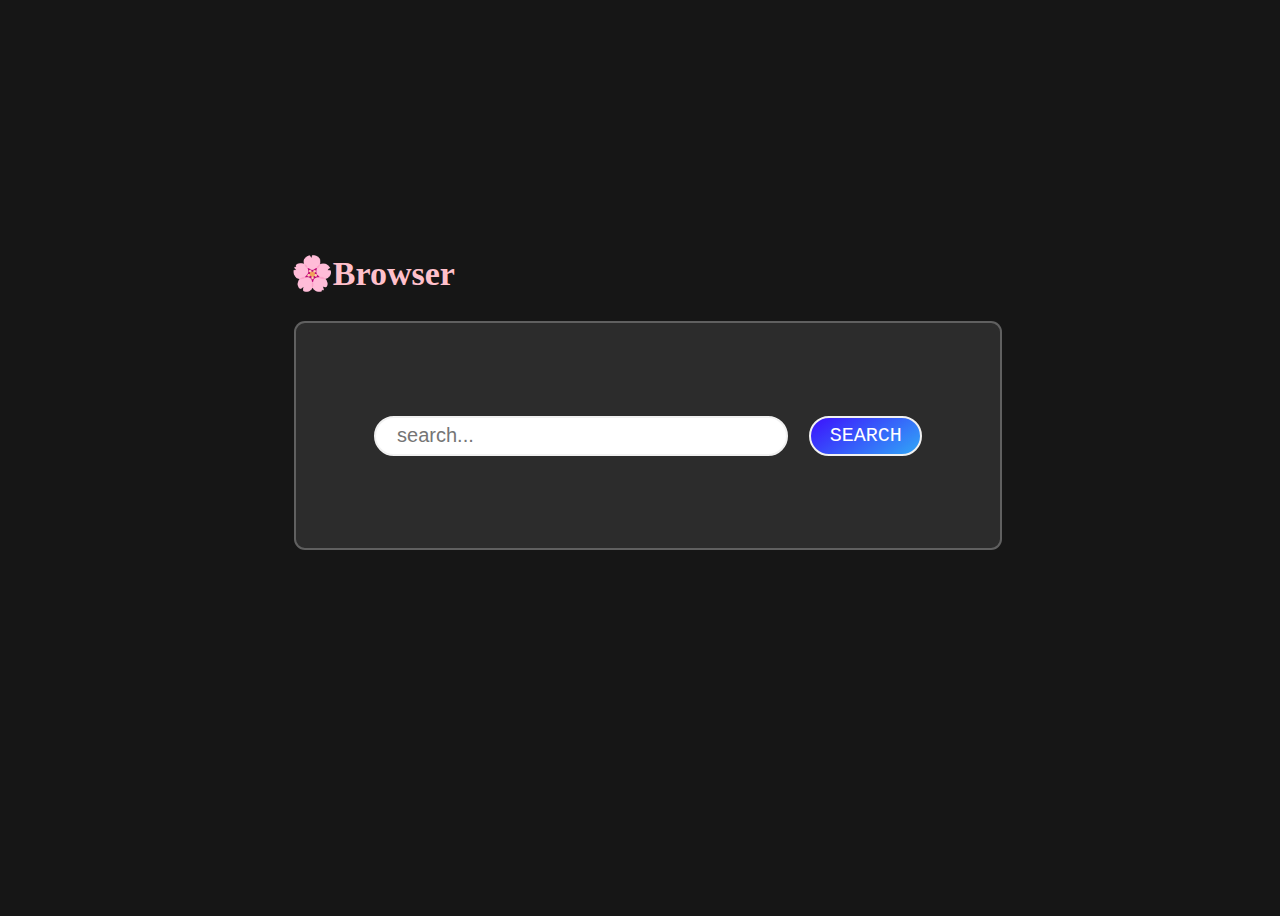
<file: index.html>
<!DOCTYPE html>
<html lang="en">
<head>
    <meta charset="UTF-8">
    <meta name="viewport" content="width=device-width, initial-scale=1.0">
    <title>SakBrowser - Home</title>
    <link rel="stylesheet" href="style.css">
</head>
<body>
    <h2 class="name">🌸Browser</h2>
    <div class="search">
        <input type="text" placeholder="search..." class="inputs">
        <button class="searchbtn">SEARCH</button>
    </div>
    <script src="script.js"></script>
</body>
</html>
</file>
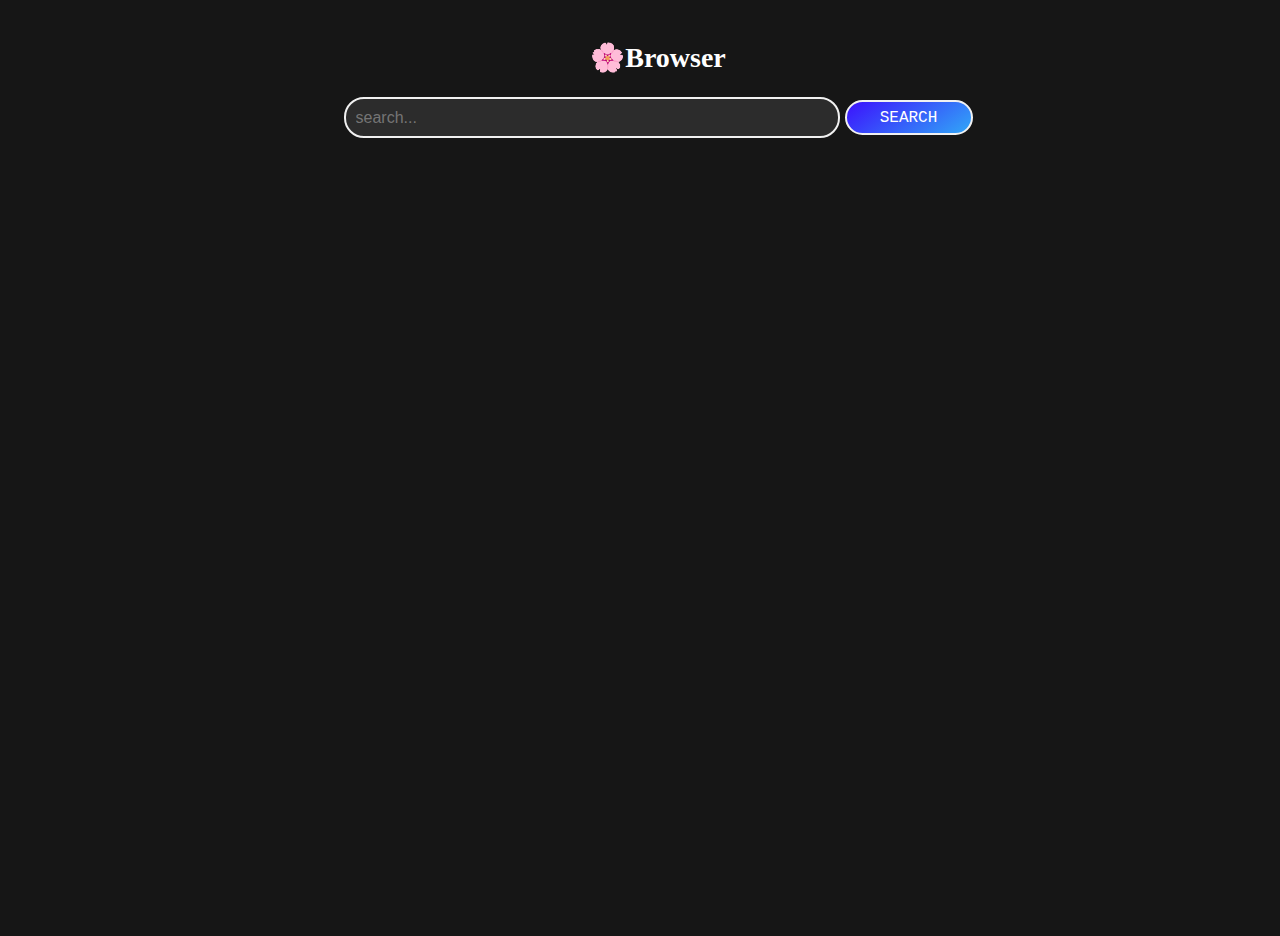
<file: results.html>
<!DOCTYPE html>
<html lang="en">
<head>
    <meta charset="UTF-8">
    <meta name="viewport" content="width=device-width, initial-scale=1.0">
    <title>SakBrowser - Results</title>
    <link rel="stylesheet" href="results.css">
    <script src="script.js" defer></script>
</head>
<body>
    <h2 class="name" onclick="window.location.href='index.html'">🌸Browser</h2>
    <div class="search">
        <input type="text" placeholder="search..." class="inputs">
        <button class="searchbtn">SEARCH</button>
    </div>
    <div id="results" class="results-container"></div>
</body>
</html>
</file>
<file: style.css>
body {
    width: 100vw;
    overflow: hidden;
    height: 100vh;
    display: flex;
    justify-content: center;
    align-items: center;
    flex-direction: column;
    background-color: rgb(22, 22, 22);
}

.search {
    width: 55%;
    height: 25%;
    background-color: rgb(44, 44, 44);
    border: solid 2px rgba(236, 236, 236, 0.274);
    border-radius: 11px;
    display: flex;
    align-items: center;
    justify-content: center;
    flex-direction: row;
    gap: 3%;
    margin-bottom: 11%;
}

.name {
    font-family: cursive;
    cursor: pointer;
    font-size: 34px;
    color: pink;
    margin-right: 43%;
}

.inputs {
    width: 55%;
    height: 15%;
    border-radius: 1000px;
    border: solid 2px rgb(241, 241, 241);
    outline: none;
    font-size: 20px;
    padding-left: 3%;
}

.searchbtn {
    width: 16%;
    height: 18%;
    border-radius: 1300px;
    border: solid 2px rgb(241, 241, 241);
    background: linear-gradient(145deg, rgb(60, 17, 253), rgb(49, 167, 247));
    cursor: pointer;
    transition: background 0.15s ease-in-out;
    font-family: monospace;
    font-size: 20px;
    color: white;
}

.searchbtn:hover {
    background: linear-gradient(145deg, rgb(32, 6, 146), rgb(8, 72, 114));
}

/* Адаптивность */
@media (max-width: 768px) {
    .search {
        width: 80%;
        height: 20%;
    }
    .inputs {
        width: 70%;
        font-size: 18px;
    }
    .searchbtn {
        width: 25%;
        font-size: 18px;
    }
    .name {
        font-size: 28px;
        margin-right: 30%;
    }
}

@media (max-width: 480px) {
    .search {
        width: 90%;
        height: 15%;
    }
    .inputs {
        width: 80%;
        font-size: 16px;
    }
    .searchbtn {
        width: 30%;
        font-size: 16px;
    }
    .name {
        font-size: 24px;
        margin-right: 20%;
    }
}
</file>
<file: results.css>
body {
    width: 100vw;
    height: 100vh;
    overflow-x: hidden;
    display: flex;
    flex-direction: column;
    align-items: center;
    background-color: rgb(22, 22, 22);
    padding: 10px;
}

.header {
    width: 100%;
    display: flex;
    align-items: center;
    justify-content: space-between;
    padding: 15px 20px;
    background: linear-gradient(145deg, #0a2cbd, #5284de);
    border-radius: 10px;
}

.name {
    font-family: cursive;
    cursor: pointer;
    font-size: 28px;
    color: white;
}

.search {
    width: 50%;
    display: flex;
    align-items: center;
    justify-content: center;
    gap: 5px;
}

.inputs {
    width: 75%;
    height: 35px;
    border-radius: 20px;
    border: solid 2px rgb(241, 241, 241);
    outline: none;
    font-size: 16px;
    padding-left: 10px;
    background: rgb(44, 44, 44);
    color: white;
}

.searchbtn {
    width: 20%;
    height: 35px;
    border-radius: 20px;
    border: solid 2px rgb(241, 241, 241);
    background: linear-gradient(145deg, rgb(60, 17, 253), rgb(49, 167, 247));
    cursor: pointer;
    transition: 0.2s;
    font-family: monospace;
    font-size: 16px;
    color: white;
}

.searchbtn:hover {
    background: linear-gradient(145deg, rgb(32, 6, 146), rgb(8, 72, 114));
}

.results-container {
    width: 90%;
    margin-top: 20px;
    padding: 15px;
    color: white;
    font-family: Arial, sans-serif;
}

.results-container ul {
    list-style: none;
    padding: 0;
}

.results-container li {
    margin-bottom: 15px;
    padding: 10px;
    background: rgb(33, 33, 33);
    border-radius: 8px;
    transition: 0.2s;
}

.results-container li:hover {
    background: rgb(44, 44, 44);
}

.results-container a {
    color: #5284de;
    font-weight: bold;
    text-decoration: none;
}

.results-container p {
    margin: 5px 0 0;
    font-size: 14px;
    color: rgb(200, 200, 200);
}

@media (max-width: 768px) {
    .search {
        width: 80%;
    }
    .inputs {
        width: 65%;
    }
    .searchbtn {
        width: 30%;
    }
}
</file>
